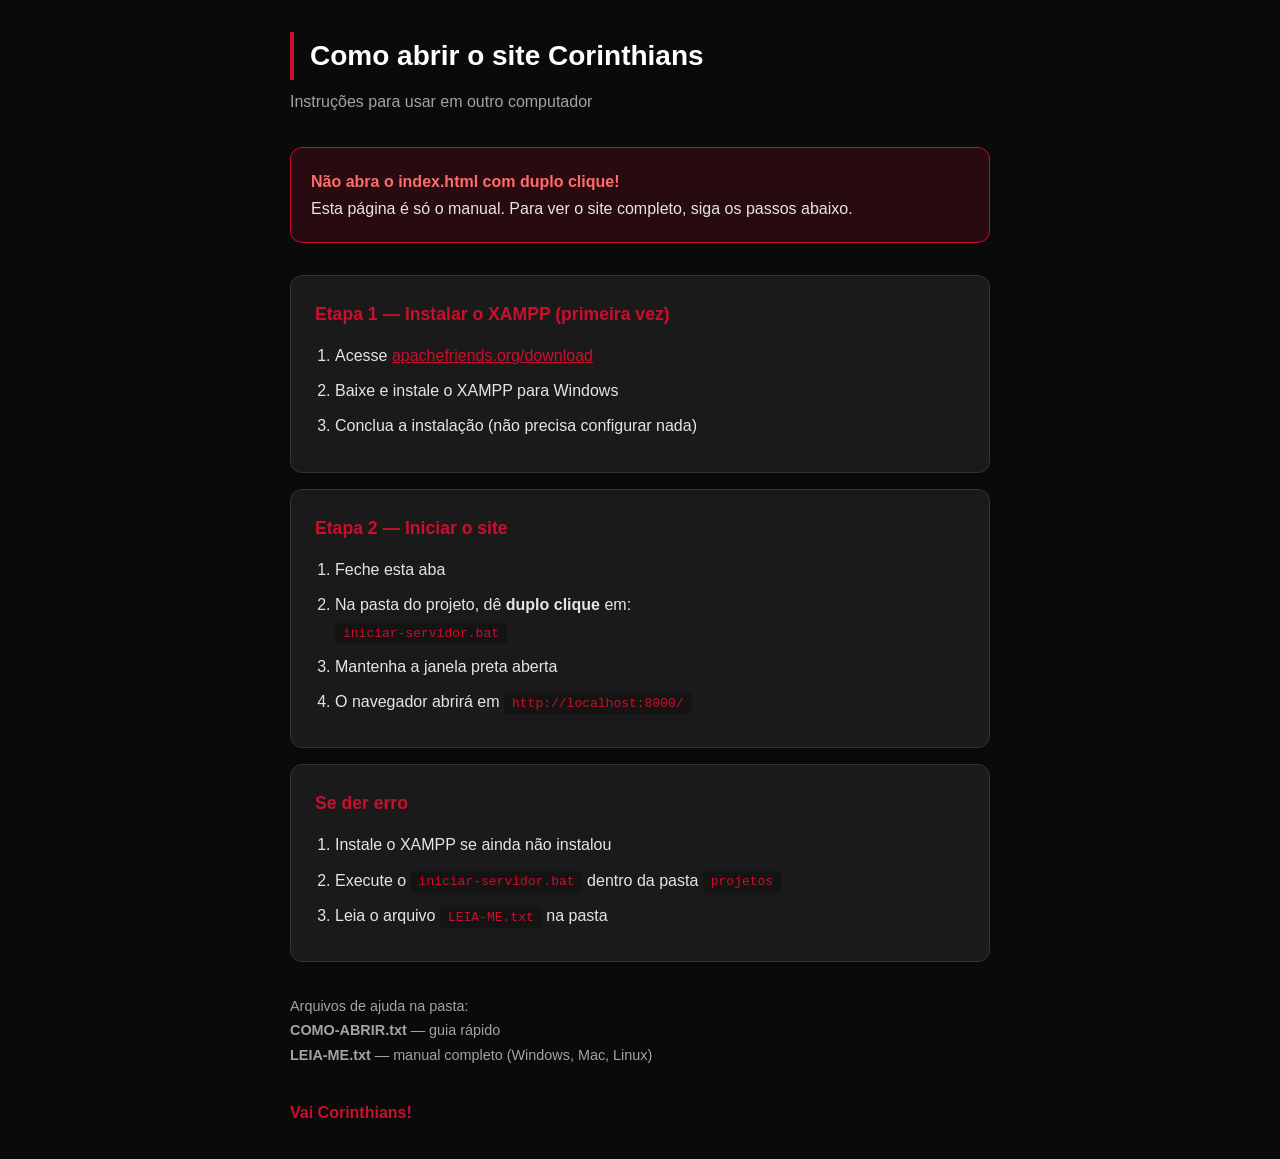
<file: COMO-ABRIR.html>
<!DOCTYPE html>
<html lang="pt-BR">
<head>
    <meta charset="UTF-8">
    <meta name="viewport" content="width=device-width, initial-scale=1.0">
    <title>Como abrir o site Corinthians</title>
    <style>
        * { margin: 0; padding: 0; box-sizing: border-box; }
        body {
            font-family: 'Segoe UI', Tahoma, sans-serif;
            background: #0a0a0a;
            color: #e5e5e5;
            line-height: 1.7;
            padding: 2rem 1rem;
        }
        .wrap { max-width: 700px; margin: 0 auto; }
        h1 {
            color: #fff;
            font-size: 1.75rem;
            margin-bottom: 0.5rem;
            border-left: 4px solid #c8102e;
            padding-left: 1rem;
        }
        .sub { color: #a3a3a3; margin-bottom: 2rem; }
        .alert {
            background: rgba(200, 16, 46, 0.15);
            border: 1px solid #c8102e;
            border-radius: 12px;
            padding: 1.25rem;
            margin-bottom: 2rem;
        }
        .alert strong { color: #ff6b6b; }
        .step {
            background: #1a1a1a;
            border-radius: 12px;
            padding: 1.5rem;
            margin-bottom: 1rem;
            border: 1px solid #333;
        }
        .step h2 {
            color: #c8102e;
            font-size: 1.1rem;
            margin-bottom: 0.75rem;
        }
        .step ol { margin-left: 1.25rem; }
        .step li { margin-bottom: 0.5rem; }
        a { color: #c8102e; }
        a:hover { text-decoration: underline; }
        .btn {
            display: inline-block;
            margin-top: 1.5rem;
            padding: 1rem 2rem;
            background: #c8102e;
            color: #fff;
            text-decoration: none;
            border-radius: 8px;
            font-weight: 600;
        }
        .btn:hover { background: #9e0c24; }
        .files {
            margin-top: 2rem;
            font-size: 0.9rem;
            color: #a3a3a3;
        }
        code {
            background: #141414;
            padding: 0.2rem 0.5rem;
            border-radius: 4px;
            color: #c8102e;
        }
    </style>
</head>
<body>
    <div class="wrap">
        <h1>Como abrir o site Corinthians</h1>
        <p class="sub">Instruções para usar em outro computador</p>

        <div class="alert">
            <strong>Não abra o index.html com duplo clique!</strong><br>
            Esta página é só o manual. Para ver o site completo, siga os passos abaixo.
        </div>

        <div class="step">
            <h2>Etapa 1 — Instalar o XAMPP (primeira vez)</h2>
            <ol>
                <li>Acesse <a href="https://www.apachefriends.org/download.html" target="_blank">apachefriends.org/download</a></li>
                <li>Baixe e instale o XAMPP para Windows</li>
                <li>Conclua a instalação (não precisa configurar nada)</li>
            </ol>
        </div>

        <div class="step">
            <h2>Etapa 2 — Iniciar o site</h2>
            <ol>
                <li>Feche esta aba</li>
                <li>Na pasta do projeto, dê <strong>duplo clique</strong> em:<br>
                    <code>iniciar-servidor.bat</code></li>
                <li>Mantenha a janela preta aberta</li>
                <li>O navegador abrirá em <code>http://localhost:8000/</code></li>
            </ol>
        </div>

        <div class="step">
            <h2>Se der erro</h2>
            <ol>
                <li>Instale o XAMPP se ainda não instalou</li>
                <li>Execute o <code>iniciar-servidor.bat</code> dentro da pasta <code>projetos</code></li>
                <li>Leia o arquivo <code>LEIA-ME.txt</code> na pasta</li>
            </ol>
        </div>

        <p class="files">
            Arquivos de ajuda na pasta:<br>
            <strong>COMO-ABRIR.txt</strong> — guia rápido<br>
            <strong>LEIA-ME.txt</strong> — manual completo (Windows, Mac, Linux)
        </p>

        <p style="margin-top:2rem;color:#c8102e;font-weight:bold;">Vai Corinthians!</p>
    </div>
</body>
</html>
</file>
